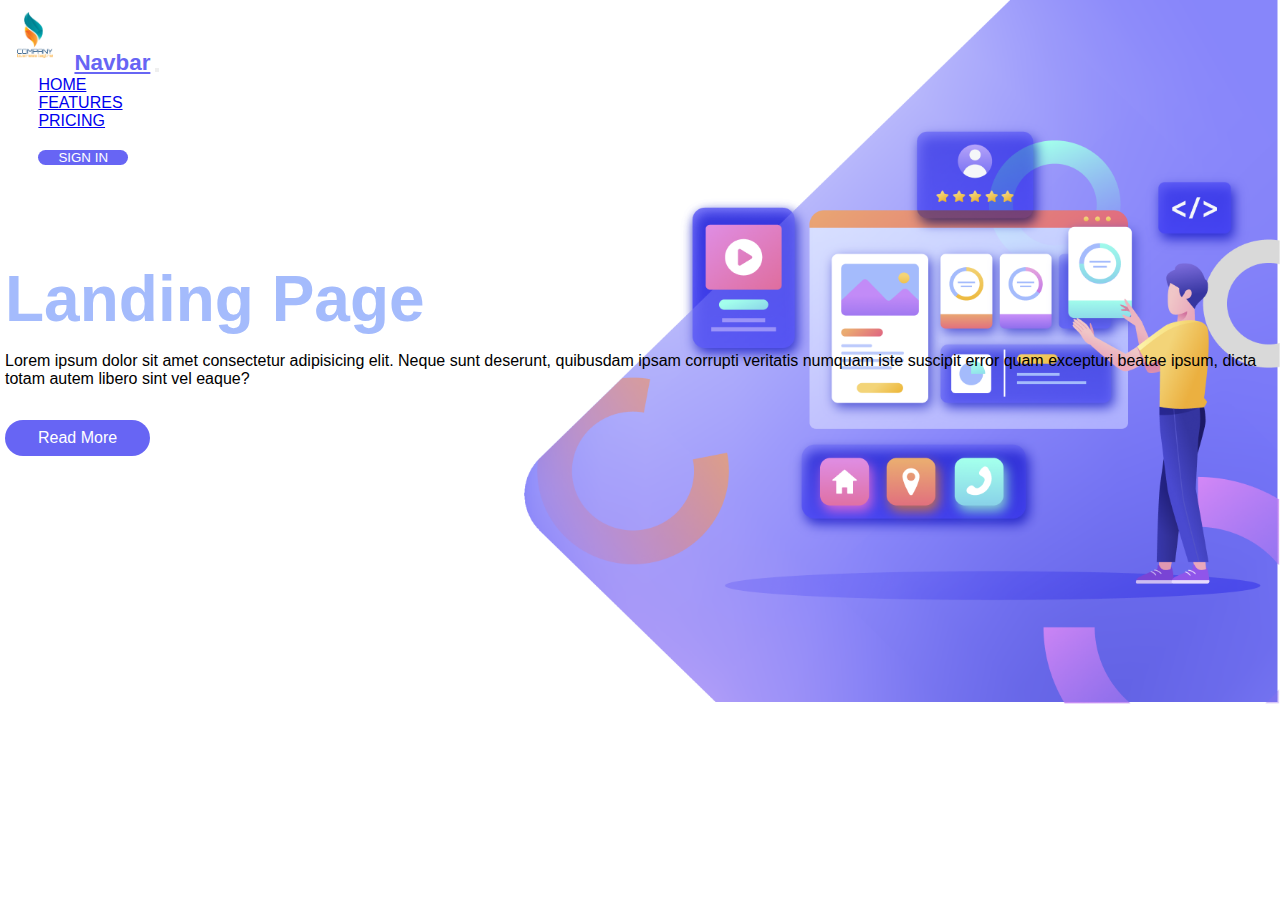
<file: index.html>
<!doctype html>
<html lang="en">
  <head>
    <!-- Required meta tags -->
    <meta charset="utf-8">
    <meta name="viewport" content="width=device-width, initial-scale=1">

    <!-- Bootstrap CSS -->
    <link href="https://cdn.jsdelivr.net/npm/bootstrap@5.0.2/dist/css/bootstrap.min.css" rel="stylesheet" integrity="sha384-EVSTQN3/azprG1Anm3QDgpJLIm9Nao0Yz1ztcQTwFspd3yD65VohhpuuCOmLASjC" crossorigin="anonymous">
    
    <!-- link css -->
    <link rel="stylesheet" href="css/main.css">

    <title>Landing Page</title>
  </head>
  <body>
    
    <!-- navbar -->
    <div class="container my-5">
    <nav class="navbar navbar-expand-lg navbar-light bg-light custom-nav bg-transparent navbar-custom">
      <div class="container-fluid">
        <img src="assets/logo1.jpg" alt="Logo">
        <a class="navbar-brand" href="#">Navbar</a>
        <button class="navbar-toggler" type="button" data-bs-toggle="collapse" data-bs-target="#navbarNav" aria-controls="navbarNav" aria-expanded="false" aria-label="Toggle navigation">
          <span class="navbar-toggler-icon"></span>
        </button>
        <div class="collapse navbar-collapse justify-content-end" id="navbarNav">
          <ul class="navbar-nav">
            <li class="nav-item">
              <a class="nav-link" href="#">Home</a>
            </li>
            <li class="nav-item">
              <a class="nav-link" href="#">Features</a>
            </li>
            <li class="nav-item">
              <a class="nav-link" href="#">Pricing</a>
            </li>
            <li class="nav-item">
              <a class="nav-link" href="#" style="color: white;">Disabled</a>
            </li>
            <li class="nav-item"><a href="signpage.html" style="text-decoration: none;">
              <button class="nav-link signup btn my-2 my-sm-0" type="submit">Sign in</button></a>
            </li>
            </ul>
          </ul>
        </div>
      </div>
    </nav>
  </div>

  <div class="container">
    <div class="row custom-section">
      <div class="col-12 col-lg-4">
        <h3>Landing Page</h3>
        <p>Lorem ipsum dolor sit amet consectetur adipisicing elit. Neque sunt deserunt, quibusdam ipsam corrupti veritatis numquam iste suscipit error quam excepturi beatae ipsum, dicta totam autem libero sint vel eaque?</p>
        <a href="">Read More</a>
      </div> 
    </div>
  </div>

    

    <!-- Option 1: Bootstrap Bundle with Popper -->
    <script src="https://cdn.jsdelivr.net/npm/bootstrap@5.0.2/dist/js/bootstrap.bundle.min.js" integrity="sha384-MrcW6ZMFYlzcLA8Nl+NtUVF0sA7MsXsP1UyJoMp4YLEuNSfAP+JcXn/tWtIaxVXM" crossorigin="anonymous"></script>

    <!--
    <script src="https://cdn.jsdelivr.net/npm/@popperjs/core@2.9.2/dist/umd/popper.min.js" integrity="sha384-IQsoLXl5PILFhosVNubq5LC7Qb9DXgDA9i+tQ8Zj3iwWAwPtgFTxbJ8NT4GN1R8p" crossorigin="anonymous"></script>
    <script src="https://cdn.jsdelivr.net/npm/bootstrap@5.0.2/dist/js/bootstrap.min.js" integrity="sha384-cVKIPhGWiC2Al4u+LWgxfKTRIcfu0JTxR+EQDz/bgldoEyl4H0zUF0QKbrJ0EcQF" crossorigin="anonymous"></script>
    -->
  </body>
</html>
</file>
<file: css/main.css>
* {
    padding: 0;
    margin: 0;
}

body {
    font-family: 'Montserrat', sans-serif;
    background-image: url(../assets/bg.png);
    background-position: top right;
    background-repeat: no-repeat;
    background-size: 60vmax;
    position: absolute;
    top: 0;
    bottom: 0;
    left: 0;
    right: 0;
}    
.custom-nav #navbarNav .navbar-nav .nav-item .nav-link {
    text-transform: uppercase;
    font-weight: 500;
    margin-left: 2.4rem;   
}
.custom-nav #navbarNav .navbar-nav .nav-item button {
    background-color: #6765F4;
    border-radius: 10em;
    border: 0;
    padding-left: 1.5em;
    padding-right: 1.5em;
    color: white;
    
}
.custom-nav img {
    width: 70px;
    height: 70px;
}
.custom-nav .navbar-brand {
    font-weight: 700;
    font-size: 1.4rem;
    color: #6765F4;
    
}
.custom-section {
    margin-top: 6em;
    margin-left: 5px;
}
.custom-section h3 {
    color: #A4BBFC;
    font-weight: 700;
    font-size: 4rem;
    white-space: nowrap;
    
}
.custom-section p {
    margin-top: 1em;
}
.custom-section a {
    display: inline-block;
    color: white;
    background-color: #6765F4;
    border-radius: 2em;
    padding: 0.5em 2em;
    text-decoration: none;
    margin-top: 2em;
    transition: 0.5s ease-in;
    border: 1px solid transparent;
}
.custom-section a:hover {
    color: #A4BBFC;
    border: solid 1px #A4BBFC;
    background-color: transparent;
}
</file>
